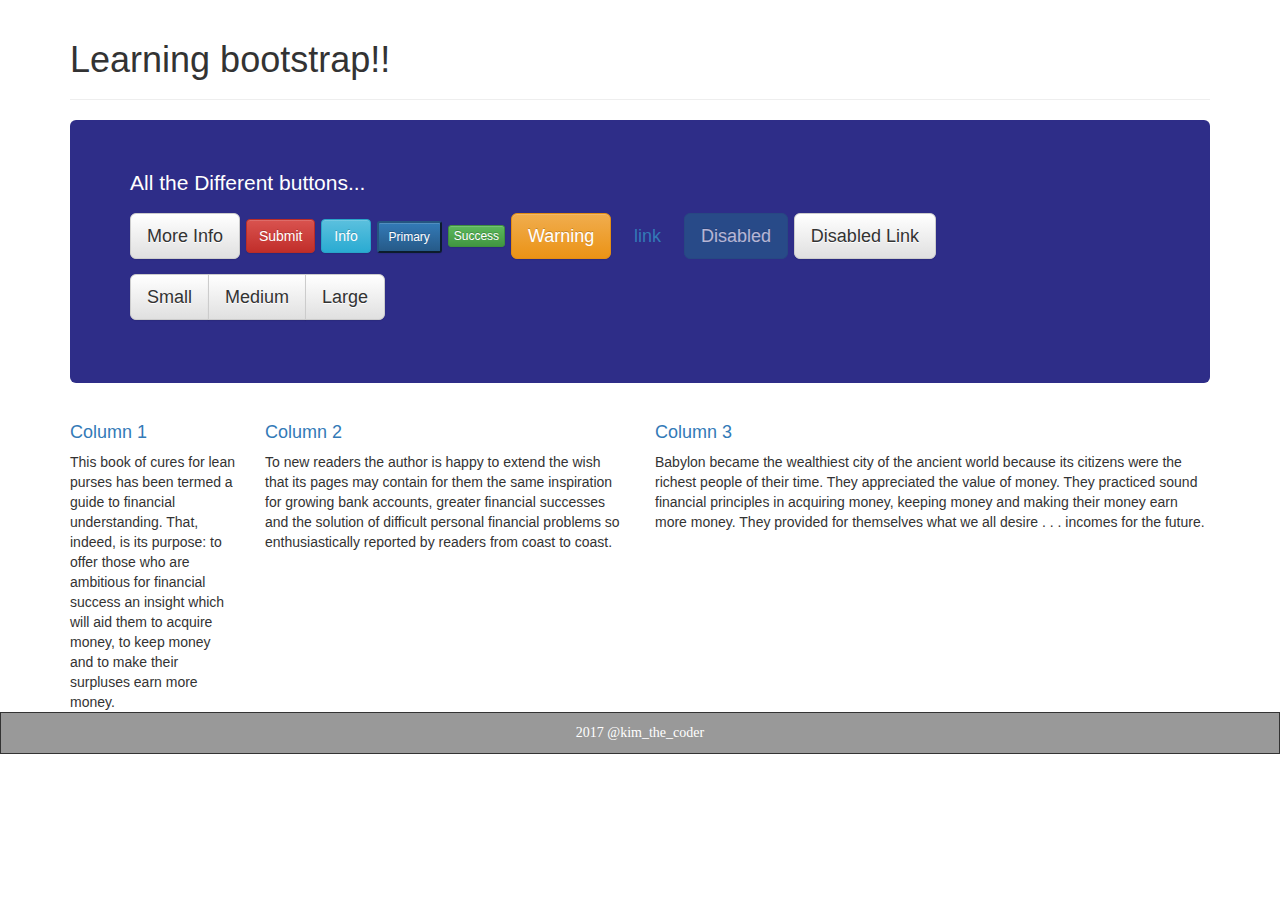
<file: index.html>
<!doctype html>
<html lang="en">
	<head>
		<meta charset="utf-8">
		<meta http-equiv="X-UA-Compatible" content="IE=edge">
		<meta name="viewport" content="width = device-width, initial-scale=1">
		<title> Bootstrap Tutorial </title>

	 	<link href="style/stylesheet.css" rel="stylesheet" type="text/css"/>
		<link href="bootstrap\css\bootstrap.min.css" rel="stylesheet" type="text/css"/>
		<link href="bootstrap\css\bootstrap-theme.min.css" rel="stylesheet" type="text/css"/>

		<style>
				.jumbotron
				{
					background-color: #2E2D88;
					color: white;
				}
				/* Adds borders for tabs */
				.tab-content
				{
					border-left: 1px solid #ddd;
					border-right: 1px solid #ddd;
					border-bottom: 1px solid #ddd;
					padding: 10px;
				}

				.nav-tabs
				{
					margin-bottom: 0;
				}
		</style>

 </head>

	<body>

			<div class="container">
					<div class="page-header">
						<h1> Learning bootstrap!! </h1>
					</div>

					<div class="jumbotron">
							<p>
								All the Different buttons...
					  </p>

							<p>
								<a href="#" class="btn btn-default btn-lg" role="button"> More Info </a>

								<button type="submit" class="btn btn-danger" role="button"> Submit </button>

								<input type="button" value="Info" class="btn btn-info">

								<button type="submit" class="btn-primary btn-sm"> Primary </button>

								<button type="submit" class="btn btn-success btn-xs"> Success </button>

								<button type="submit" class="btn btn-warning btn-lg"> Warning </button>

								<button type="submit" class="btn btn-link btn-lg"> link </button>

								<button type="submit" class="btn btn-lg btn-primary" disabled="disabled"> Disabled </button>

								<a href="#" class="btn btn-default btn-lg diabled" role="button"> Disabled Link </a>

								<div class="btn-group btn-group-lg" role="group">
									<button type="button" class="btn btn-default"> Small </button>
									<button type="button" class="btn btn-default"> Medium </button>
									<button type="button" class="btn btn-default"> Large </button>
								</div>
						</p>

					</div> <!-- jumbotron -->
			</div> <!-- container -->


			<div class="container">
				<div class="row">
						<div class="col-lg-2 col-md-2 col-sm-4 col-xs-12">
							<h4><a href="#col1Content" data-toggle="collapse"> Column 1 </a></h4>
							<div id="col1Content" class="collapse in">
								This book of cures for lean purses has been termed a guide to financial understanding. That, indeed, is
								its purpose: to offer those who are ambitious for financial success an insight which will aid
								them to acquire money, to keep money and to make their surpluses earn more money.
							</div>
						</div><!-- Col Sizes -->

						<div class="col-lg-4 col-md-4 col-sm-8 col-xs-12">
							<h4><a href="#col2Content" data-toggle="collapse"> Column 2 </a></h4>
							<div id="col2Content" class="collapse in">
								To new readers the author is happy to extend the wish that its pages may contain for them the same
								inspiration for growing bank accounts, greater financial successes and the solution of difficult
								personal financial problems so enthusiastically reported by readers from coast to coast.
							</div>
						</div><!-- Col Sizes -->

						<div class="col-lg-6 col-md-6 col-sm-12 col-xs-12">
							<h4><a href="#col3Content" data-toggle="collapse"> Column 3 </a></h4>
							<div id="col3Content" class="collapse in">
								Babylon became the wealthiest city of the ancient world because its citizens were the richest
								people of their time. They appreciated the value of money. They practiced sound financial principles
								in acquiring money, keeping money and making their money earn more money. They provided for
								themselves what we all desire . . . incomes for the future.
							</div>
						</div><!-- Col Sizes -->


				</div> <!-- row -->
			</div> <!-- container -->


			<div class="container">
				<div class="row">

				</div> <!-- row -->
			</div> <!-- container -->


		<footer>2017 @kim_the_coder </footer>
		<script src="https://ajax.googleapis.com/ajax/libs/jquery/2.1.3/jquery.min.js"></script>
		<script src="bootstrap\js\bootstrap.min.js"></script>
	</body>
</html>
</file>
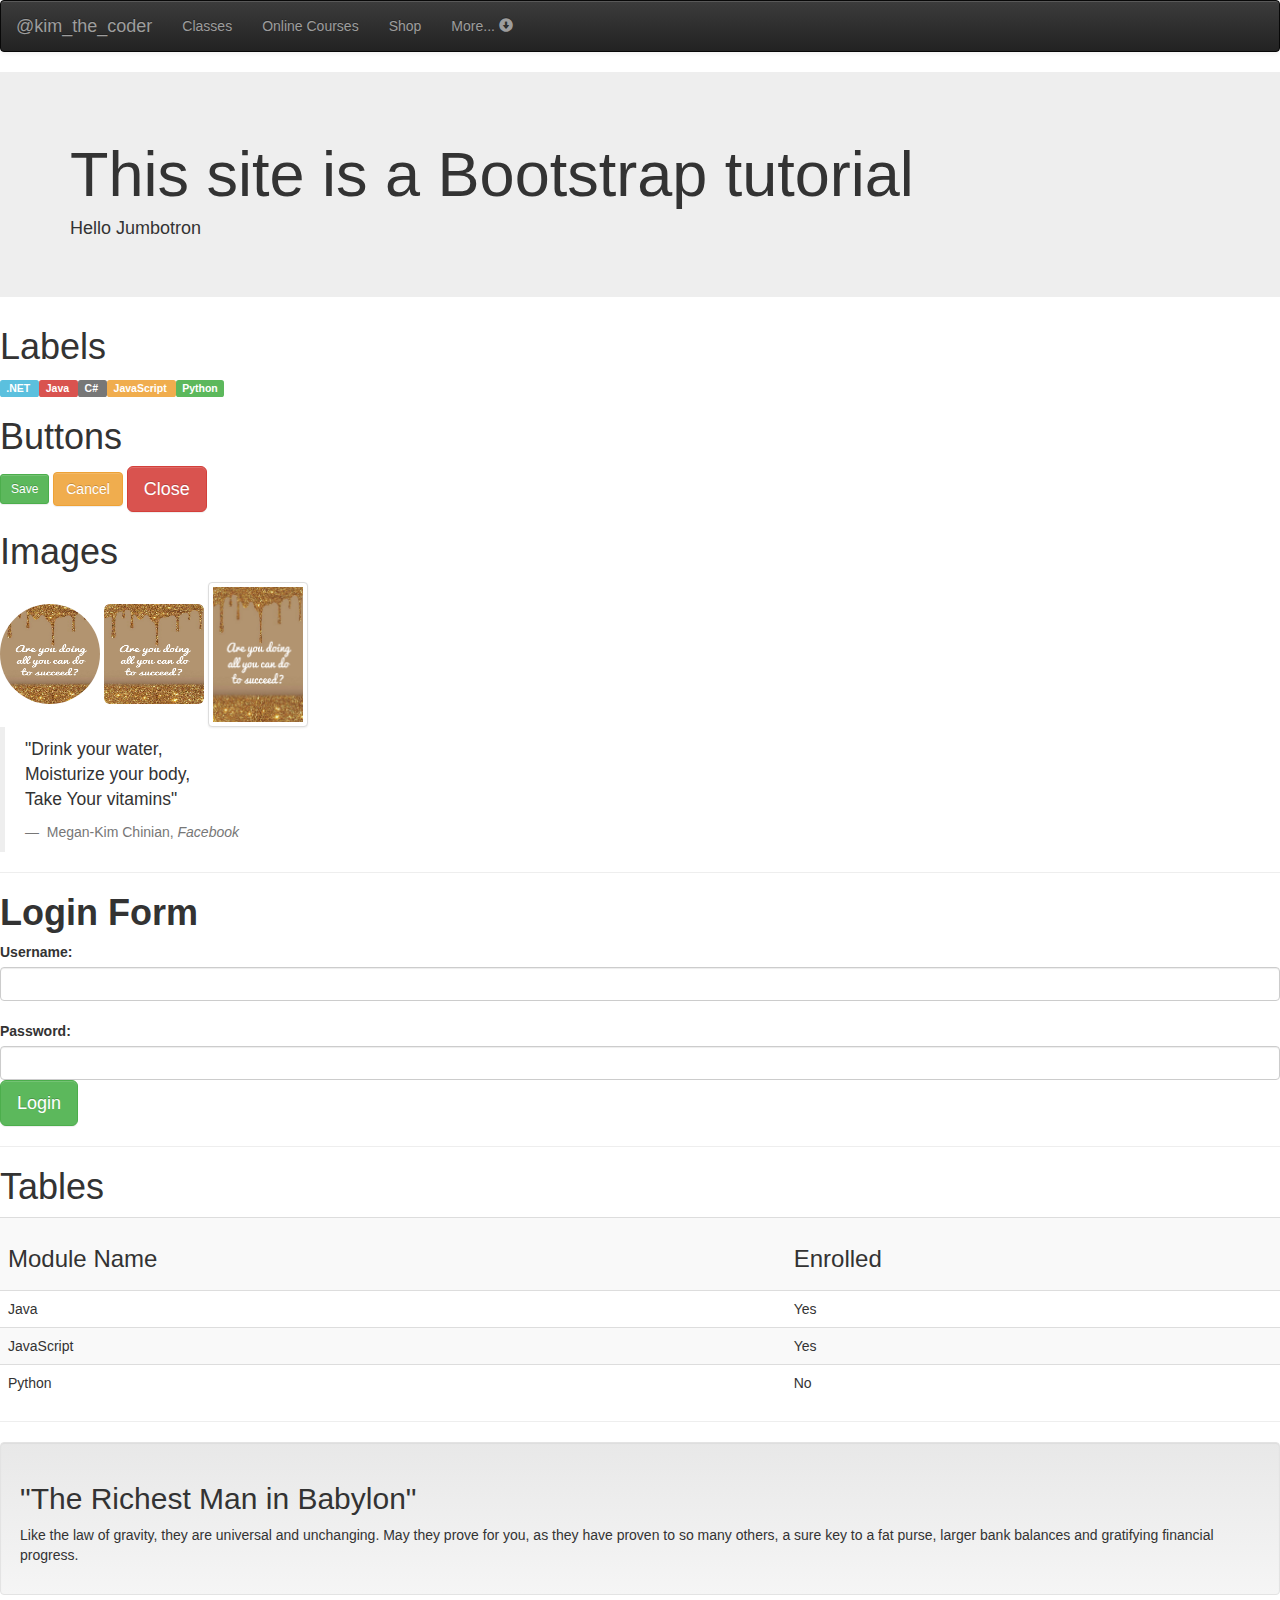
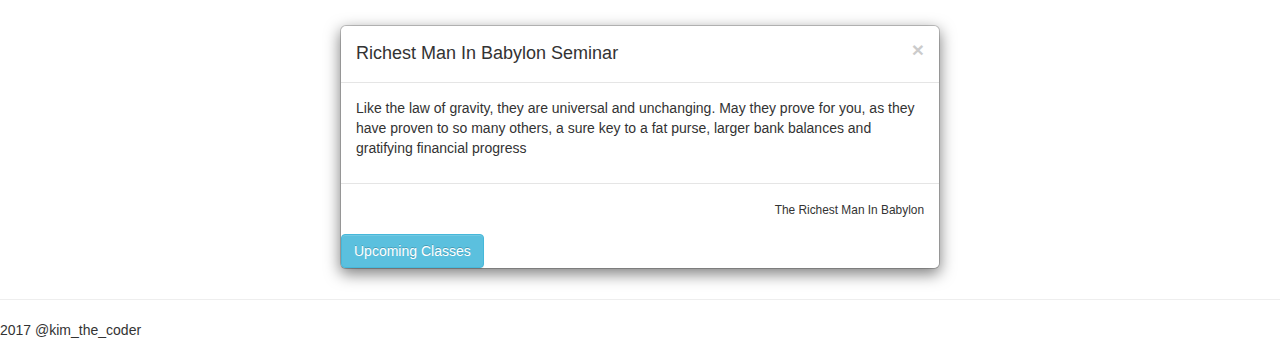
<file: Bootstrap Case Study/index.html>
<!doctype html>
<html lang="en">
	<head>
		<meta charset="utf-8">
		<meta http-equiv="X-UA-Compatible" content="IE=edge">
		<meta name="viewport" content="width = device-width, initial-scale=1">
		<title> Bootstrap </title>
		
		<link href="bootstrap/css/bootstrap-theme.min.css" rel="stylesheet"/>
		<link href="bootstrap/css/bootstrap.min.css" rel="stylesheet"/>
	</head>
	
	<!--Navigation -->
	<header>
		<nav class="navbar navbar-inverse navbar-default">
			<div> 
				<a class="navbar-brand" href="/">@kim_the_coder</a>
			</div>
			
			<ul class="nav navbar-nav" >
				<li class="hidden-sm"><a href="#"> Classes </a></li>
				<li><a href="#"> Online Courses </a></li>
				<li><a href="#"> Shop </a></li>
				<li class="dropdown">
					<a class="dropdown-toggle" data-toggle="dropdown" href="#">
					More... <span class="glyphicon glyphicon-circle-arrow-down"></span>
					</a>
					
					<ul class="dropdown-menu" role="menu"> 
						<li><a href="#"> T-shirts </a></li>
						<li><a href="#"> Mugs </a></li>
						<li><a href="#"> Notebooks </a></li>
						<li><a href="#"> Laptop Stickers </a></li>
					</ul>
					
				</li>
			</ul>
		</nav>
	</header>

	<body>
		<!-- JUMBOTRONS -->
		<div>
			<section class="jumbotron">
				<div class="container">
					<h1>This site is a Bootstrap tutorial </h1>
					<h4> Hello Jumbotron </h4>
					
				</div>
			</section>
		</div>
		
		<!-- LABELS -->
		<div>
			<h1> Labels </h1>
			<span class="label label-info"> .NET </span>
			<span class="label label-danger"> Java </span>
			<span class="label label-default"> C# </span>
			<span class="label label-warning"> JavaScript </span>
			<span class="label label-success"> Python </span>
		</div>
	
	
		<!-- BUTTONS -->
		<div>
			<h1> Buttons </h1>
			<button class="btn btn-success btn-sm"> Save </button>
			<button class="btn btn-warning btn-md"> Cancel </button>
			<a href="#" class="btn btn-danger btn-lg"> Close </a>
		</div>
		
		<!--IMAGES -->
		<div>
			<h1> Images </h1>
			<img class="img-circle" src="images/Are you doing all you can do to succeed_.png" width=100px height=100px>
			<img class="img-rounded" src="images/Are you doing all you can do to succeed_.png" width=100px height=100px>
			<img class="img-thumbnail" src="images/Are you doing all you can do to succeed_.png" width=100px height=100px>
		</div>
	
		<!--BLOCKQUOTES-->
		<blockquote>
		<p> "Drink your water,</br>
			Moisturize your body,</br>
			Take Your vitamins"</br>
		</p>
		<small> Megan-Kim Chinian, <cite> Facebook </cite></small>
		</blockquote>
		<hr/>
		
		<!--FORMS-->
		<div>
			<form action="/store/register/..." method="post">
				<h1><strong> Login Form </strong></h1>
				<div class="form-group">
					<div>
						<label class="form-label" for="Username">
						Username: 
						</label>
						
						<input class="form-control" data-val="true" type="text"></input>
						</br>
						<label class="form-label" for="Password">
						Password: 
						</label>
						
						<input class="form-control" data-val="true" type="text"></input>
					
						<button class="btn btn-success btn-lg"> Login </button> 
					</div>
				</div>
		</div>
		<hr/>
		
		<!-- TABLES -->
		<h1> Tables </h1>
		<table class="table table-striped course-list">
			
				<tr>
					<td><h3> Module Name </h3></td>
					<td><h3> Enrolled </h3></td>
					
				</tr>
				
				<tr>
					<td> Java  </td>
					<td> Yes </td>
				</tr>
				
				<tr>
					<td> JavaScript </td>
					<td> Yes </td>
				</tr>
				
				<tr>
					<td> Python </td>
					<td> No </td>
				</tr>
		</table>
		<hr/>
		
		<!-- WELLS -->
		<div class="well">
			<h2> "The Richest Man in Babylon" </h2>
			<div><p> Like the law of gravity, they are universal and unchanging. May they prove for you, as they have
					 proven to so many others, a sure key to a fat purse, larger bank balances and gratifying financial
					 progress.
			</p></div>
		</div>
		
		<!--DIALOGS -->
		<div id="incoming-classes-dialog" class="modal-fade" tabindex="-1" role="dialog">
			<div class="modal-dialog">
				<div class="modal-content">
				
					<div class="modal-header">
						<button type="button" class="close" data-dismiss="modal"> &times; </button>
						<h4 class="modal-title"> Richest Man In Babylon Seminar </h4>
					</div>
					
					<div class="modal-body">
						<p>Like the law of gravity, they are universal and unchanging. May they prove for you, as they have
						   proven to so many others, a sure key to a fat purse, larger bank balances and gratifying financial
						   progress 
						</p>
					</div>
					
					<div class="modal-footer">
						<small>The Richest Man In Babylon</small>
					</div>
					
					<a class="btn btn-info btn-md" data-toggle='modal' href='#upcoming-classes-dialog'> Upcoming Classes </a>
				</div>
			</div>
		</div>
		
		
	
		<hr/>
		<footer>2017 @kim_the_coder </footer>
		<script src="https://ajax.googleapis.com/ajax/libs/jquery/2.1.3/jquery.min.js"></script>
		<script src="bootstrap\js\bootstrap.min.js"></script>
	</body>
</html>
</file>
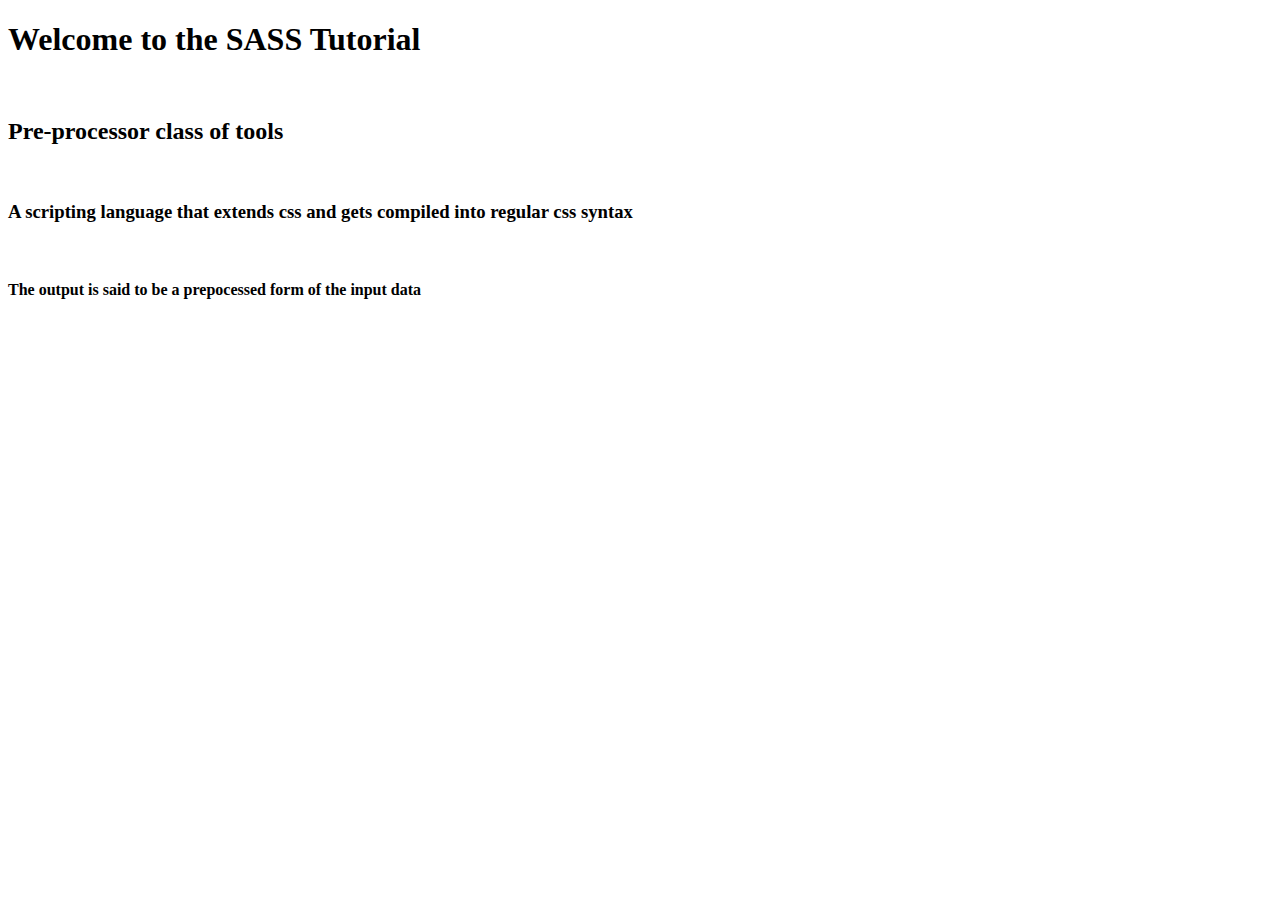
<file: SASS Tutorial/index.html>
<!doctype html>
<html>
  <head>
      <title> SASS Tutorial </title>
  </head>
  <body>
    <h1> Welcome to the SASS Tutorial </h1></br>
    <h2> Pre-processor class of tools</h2></br>
    <h3> A scripting language that extends css and gets compiled into regular css syntax </h3></br>
    <h4> The output is said to be a prepocessed form of the input data</h4></br>
  </body>

</html>
</file>
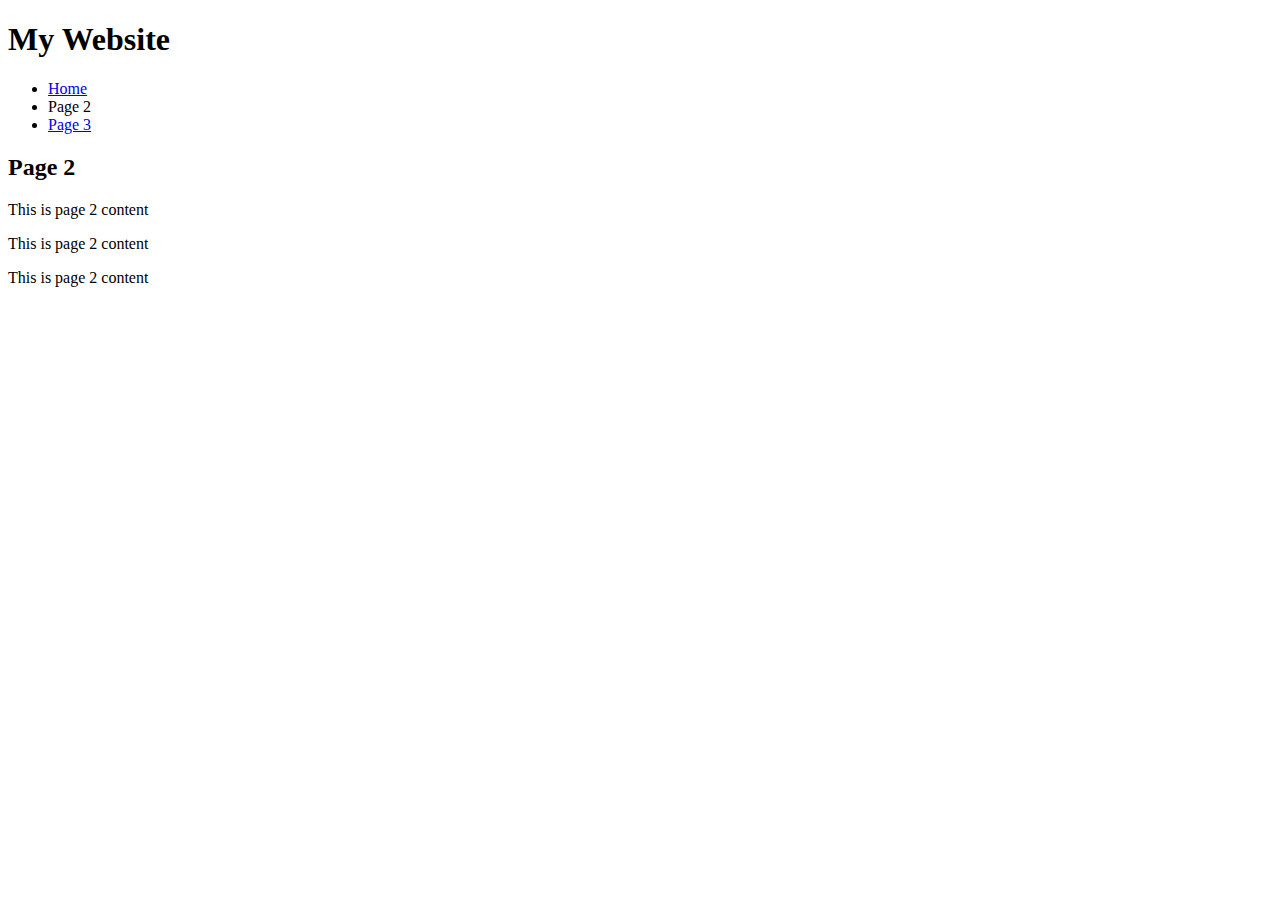
<file: page2.html>
<!doctype html>
<html>

  <head>
    <title> Page #2 </title>
   <link href="style/stylesheet.css" rel="stylesheet" type="text/css"/>
  </head>

  <body>
    <h1> My Website </h1>

    <ul>
      <li> <a href="index.html"> Home </a></li>
      <li> Page 2 </li>
      <li> <a href="page3.html"> Page 3 </a></li>
    </ul>

    <h2> Page 2 </h2>
    <p> This is page 2 content </p>
    <p class="secondary"> This is page 2 content </p>
    <p id="special"> This is page 2 content </p>
  </body>

</html>
</file>
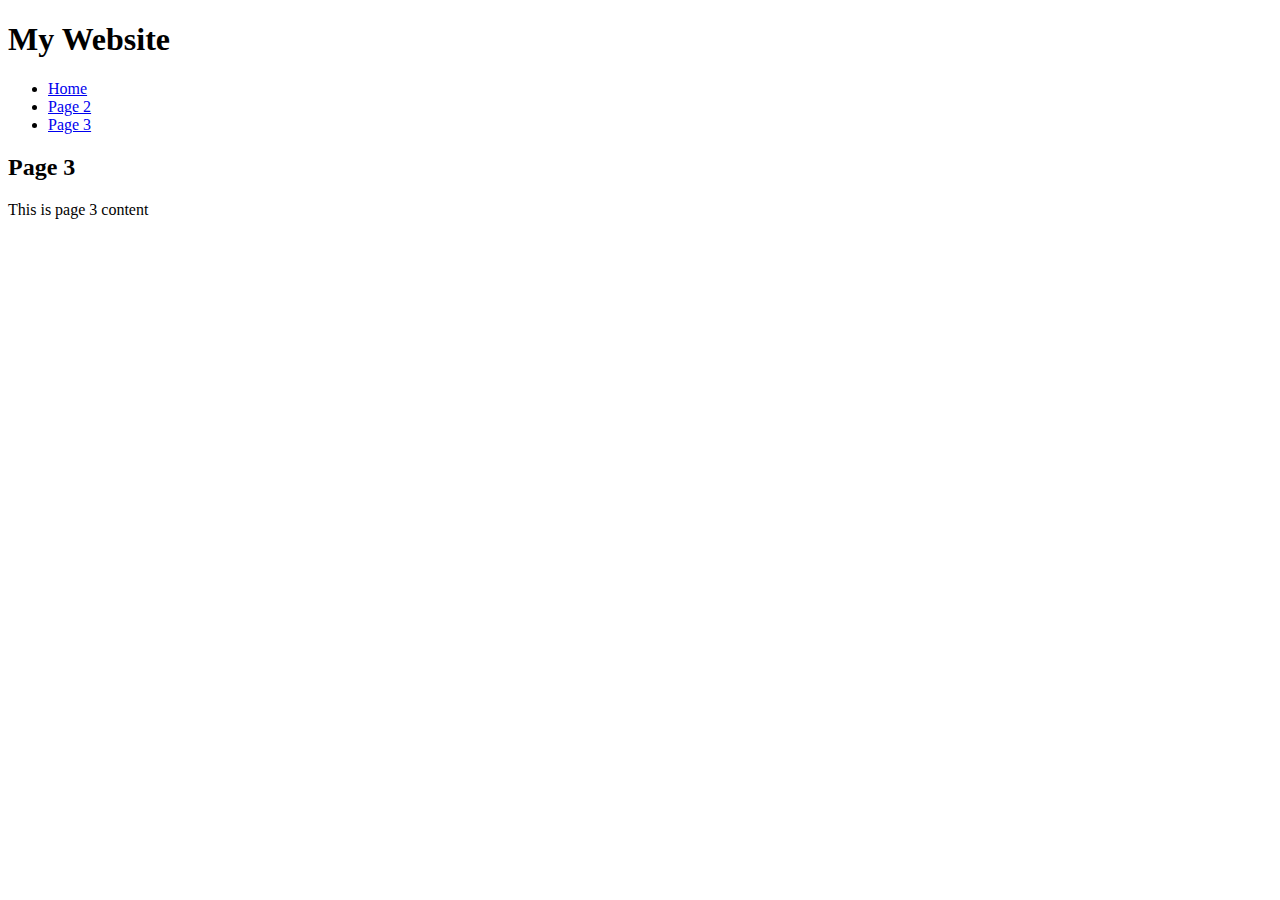
<file: page3.html>
<!doctype html>
<html>

  <head>
    <title> Page #3 </title>
    <link href="style/stylesheet.css" rel="stylesheet" type="text/css"/>
  </head>

  <body>
    <h1> My Website </h1>

    <ul>
      <li> <a href="index.html"> Home </a></li>
      <li> <a href="page2.html"> Page 2 </li>
      <li> Page 3 </a></li>
    </ul>

    <h2> Page 3 </h2>
    <p> This is page 3 content </p>
  </body>

</html>
</file>
<file: style/stylesheet.css>
footer
{
  background: #999;
  border: 1.5px solid #333;
  color: white;
  padding: 10px 20px;
  text-align: center;
  font-family: cursive;
}
</file>
